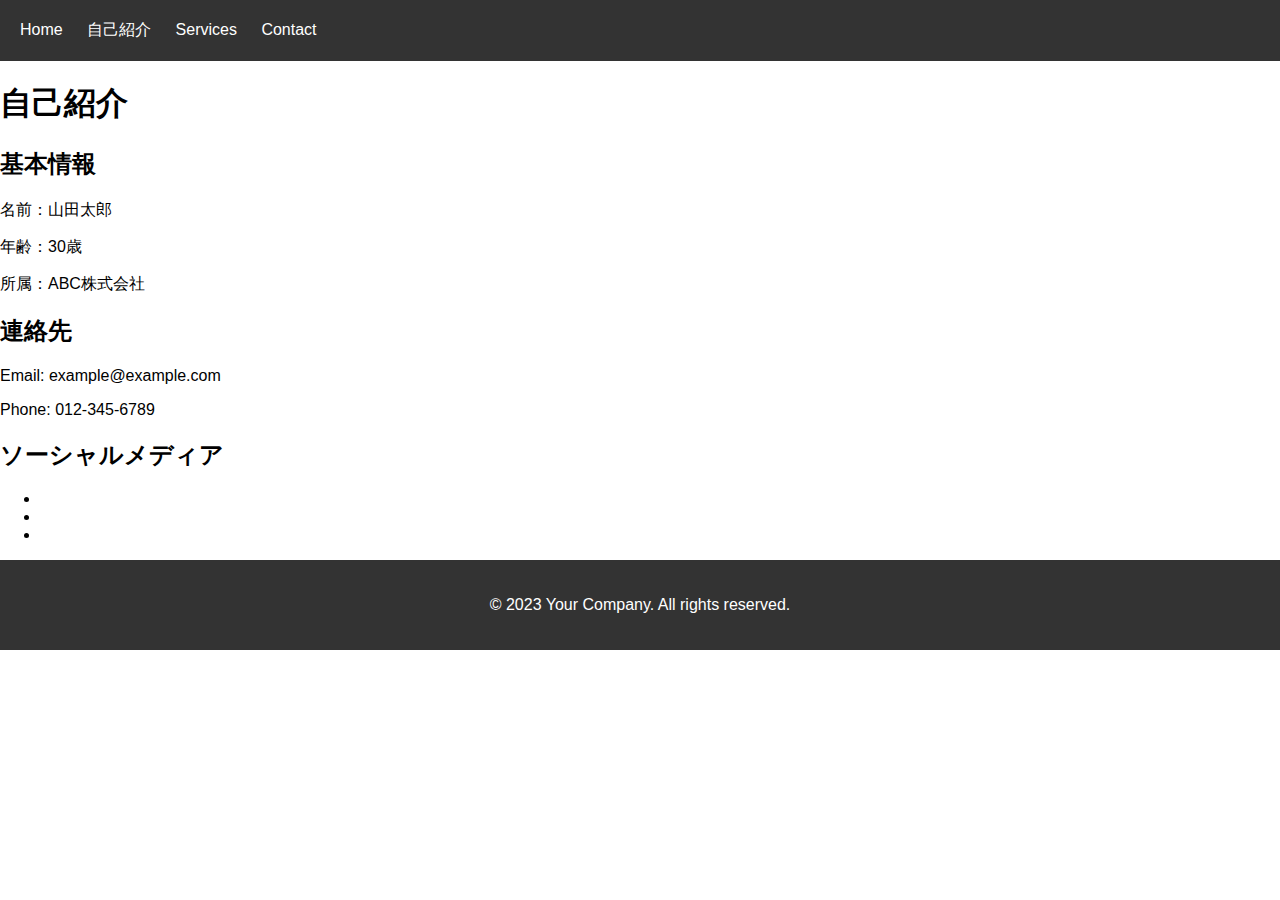
<file: self-introduction.html>
<!DOCTYPE html>
<html>
<head>
  <title>自己紹介</title>
  <link rel="stylesheet" type="text/css" href="styles.css">
</head>
<body>
  <header>
    <nav>
      <ul>
        <li><a href="index.html">Home</a></li>
        <li><a href="self-introduction.html">自己紹介</a></li>
        <li><a href="#">Services</a></li>
        <li><a href="#">Contact</a></li>
      </ul>
    </nav>
  </header>

  <div class="container">
    <h1>自己紹介</h1>
    <div class="section">
      <h2>基本情報</h2>
      <p>名前：山田太郎</p>
      <p>年齢：30歳</p>
      <p>所属：ABC株式会社</p>
    </div>
    <div class="section">
      <h2>連絡先</h2>
      <p>Email: example@example.com</p>
      <p>Phone: 012-345-6789</p>
    </div>
    <div class="section">
      <h2>ソーシャルメディア</h2>
      <ul class="social-icons">
        <li><a href="#"><i class="fab fa-twitter"></i></a></li>
        <li><a href="#"><i class="fab fa-facebook"></i></a></li>
        <li><a href="#"><i class="fab fa-instagram"></i></a></li>
      </ul>
    </div>
  </div>

  <footer>
    <p>&copy; 2023 Your Company. All rights reserved.</p>
  </footer>
</body>
</html>
</file>
<file: styles.css>
/* 共通のスタイル */
body {
  font-family: Arial, sans-serif;
  margin: 0;
  padding: 0;
}

header {
  background-color: #333;
  padding: 20px;
}

nav ul {
  list-style: none;
  margin: 0;
  padding: 0;
}

nav li {
  display: inline;
}

nav a {
  color: #fff;
  text-decoration: none;
  margin-right: 20px;
}

section.hero {
  background-image: url('hero-image.jpg');
  background-size: cover;
  background-position: center;
  text-align: center;
  padding: 100px 0;
  color: #fff;
}

section.hero h1 {
  font-size: 36px;
  margin-bottom: 20px;
}

section.hero p {
  font-size: 18px;
  margin-bottom: 30px;
}

section.hero .btn {
  display: inline-block;
  padding: 12px 30px;
  background-color: #ff7f50;
  color: #fff;
  text-decoration: none;
  border-radius: 4px;
}

section.services {
  padding: 50px 0;
  text-align: center;
}

section.services h2 {
  font-size: 24px;
  margin-bottom: 30px;
}

.service {
  display: inline-block;
  width: 300px;
  padding: 20px;
  margin: 20px;
  background-color: #f5f5f5;
  text-align: center;
}

.service img {
  width: 150px;
  height: 150px;
  margin-bottom: 10px;
}

footer {
  background-color: #333;
  padding: 20px;
  text-align: center;
  color: #fff;
}

/* スマートフォン表示用のスタイル */
@media screen and (max-width: 768px) {
  section.hero h1 {
    font-size: 24px;
    margin-bottom: 10px;
  }

  section.hero p {
    font-size: 16px;
    margin-bottom: 20px;
  }

  section.hero .btn {
    padding: 10px 20px;
  }

  section.services {
    padding: 30px 0;
  }

  .service {
    width: 100%;
    margin: 10px 0;
    padding: 10px;
  }

  .service img {
    width: 100px;
    height: 100px;
    margin-bottom: 5px;
  }
}
</file>
